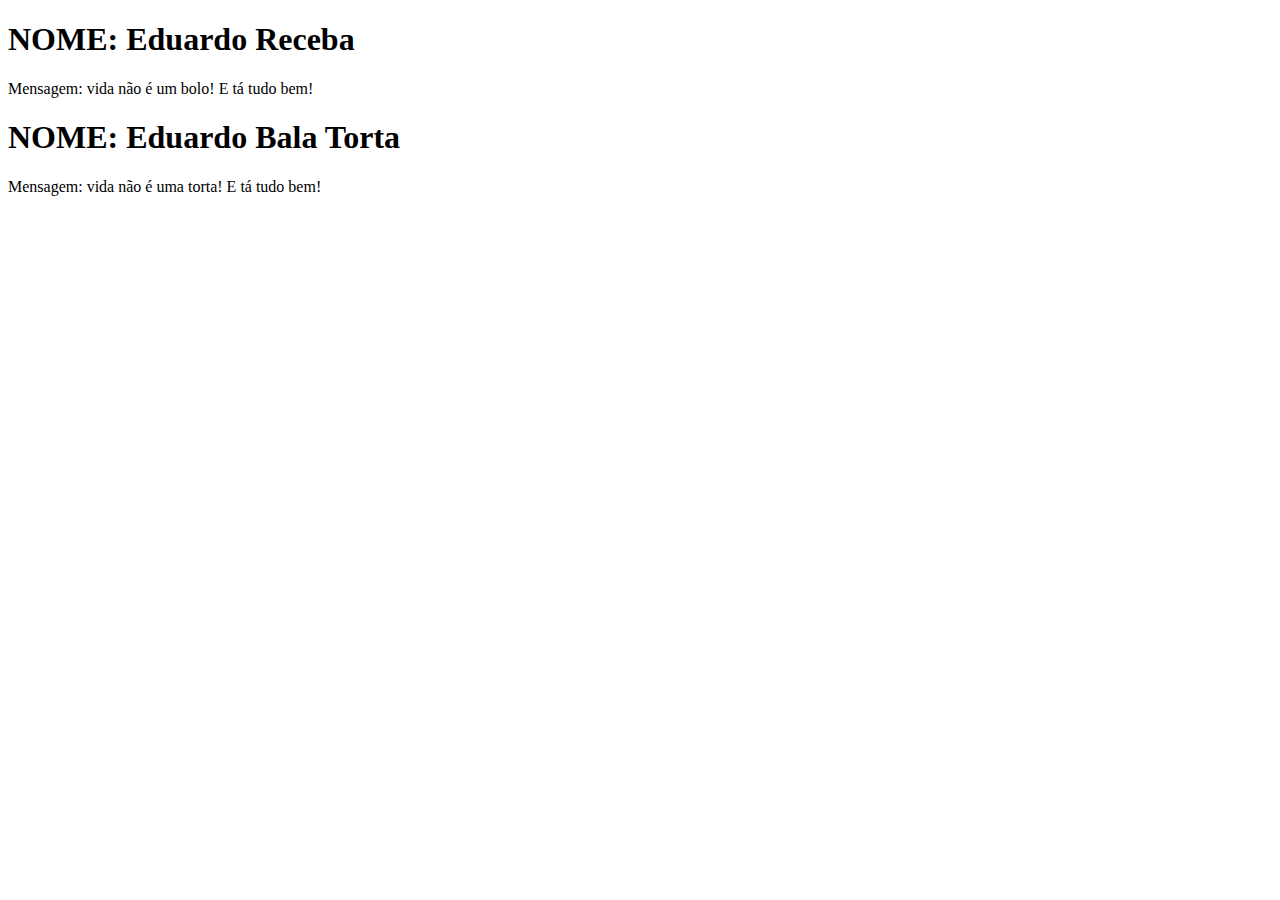
<file: index.html>
<!DOCTYPE html>
<html lang="en">
<head>
    <meta charset="UTF-8">
    <meta http-equiv="X-UA-Compatible" content="IE=edge">
    <meta name="viewport" content="width=device-width, initial-scale=1.0">
    <title>Document</title>
</head>
<body>
    <div class="pai">


        <div class="caixa"></div>
        <h1 class="titulo"> <span class="cor-padrao">NOME:</span> Eduardo Receba </h1>
        <p><span class="cor-padrao">Mensagem:</span>
            vida não é um bolo! E tá tudo bem!</p>

    </div>

    <div class="pai2">


        <div class="caixa2"></div>
        <h1 class="titulo2"> <span class="cor-padrao">NOME:</span> Eduardo Bala Torta</h1>
        <p><span class="cor-padrao2">Mensagem:</span>
            vida não é uma torta! E tá tudo bem!</p>

    </div>


    




</body>
    

</html>
</file>
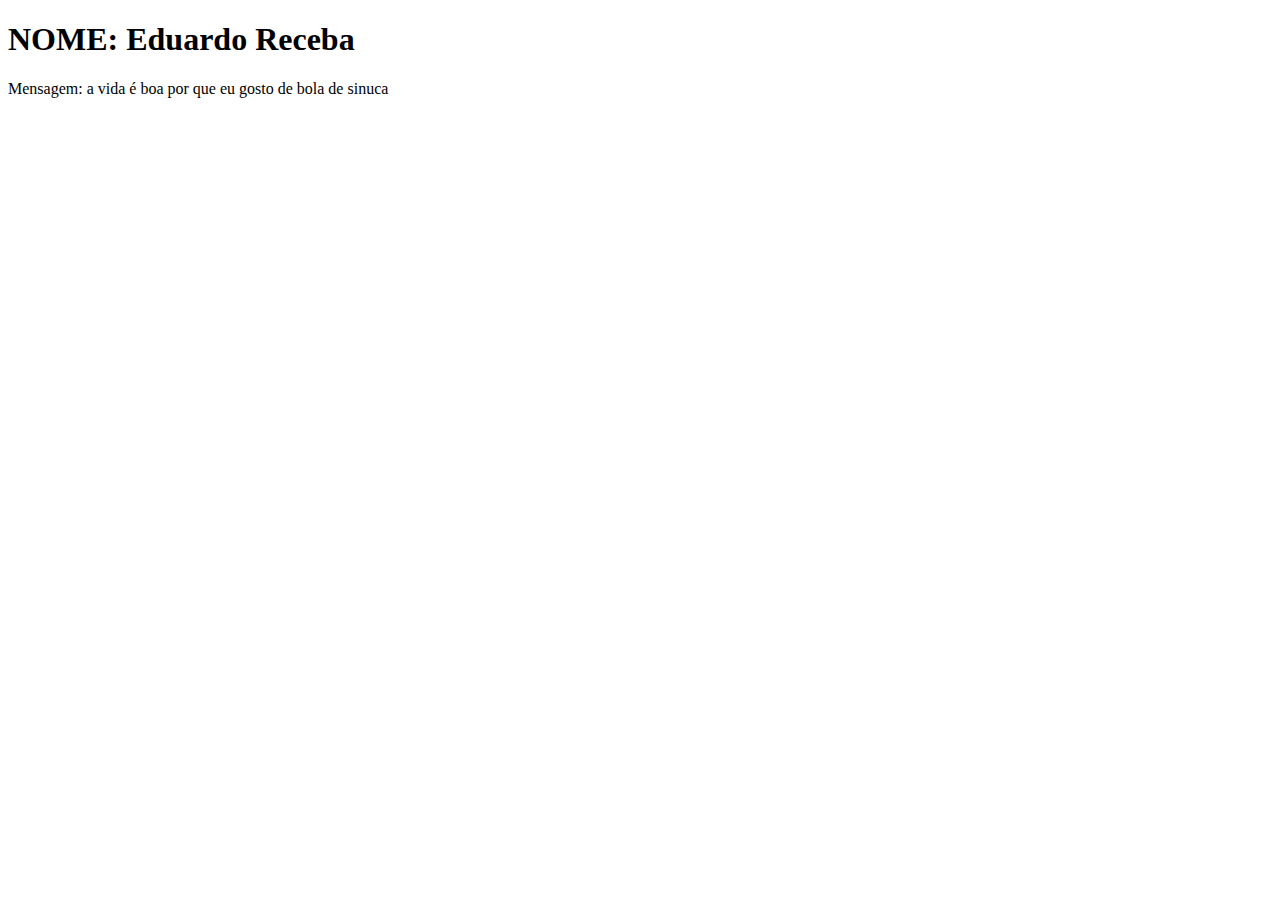
<file: index.copy.html>
<!DOCTYPE html>
<html lang="en">
<head>
    <meta charset="UTF-8">
    <meta http-equiv="X-UA-Compatible" content="IE=edge">
    <meta name="viewport" content="width=device-width, initial-scale=1.0">
    <title>Document</title>
</head>
<body>
        <div class="pai">
    
    
            <div class="caixa"></div>
            <h1 class="titulo"> <span class="cor-padrao">NOME:</span> Eduardo Receba</h1>
            <p><span class="cor-padrao">Mensagem:</span>
                a vida é boa por que eu gosto de bola de sinuca</p>
    
        </div>
    
    
    
    
    
</body>
</html>
</file>
